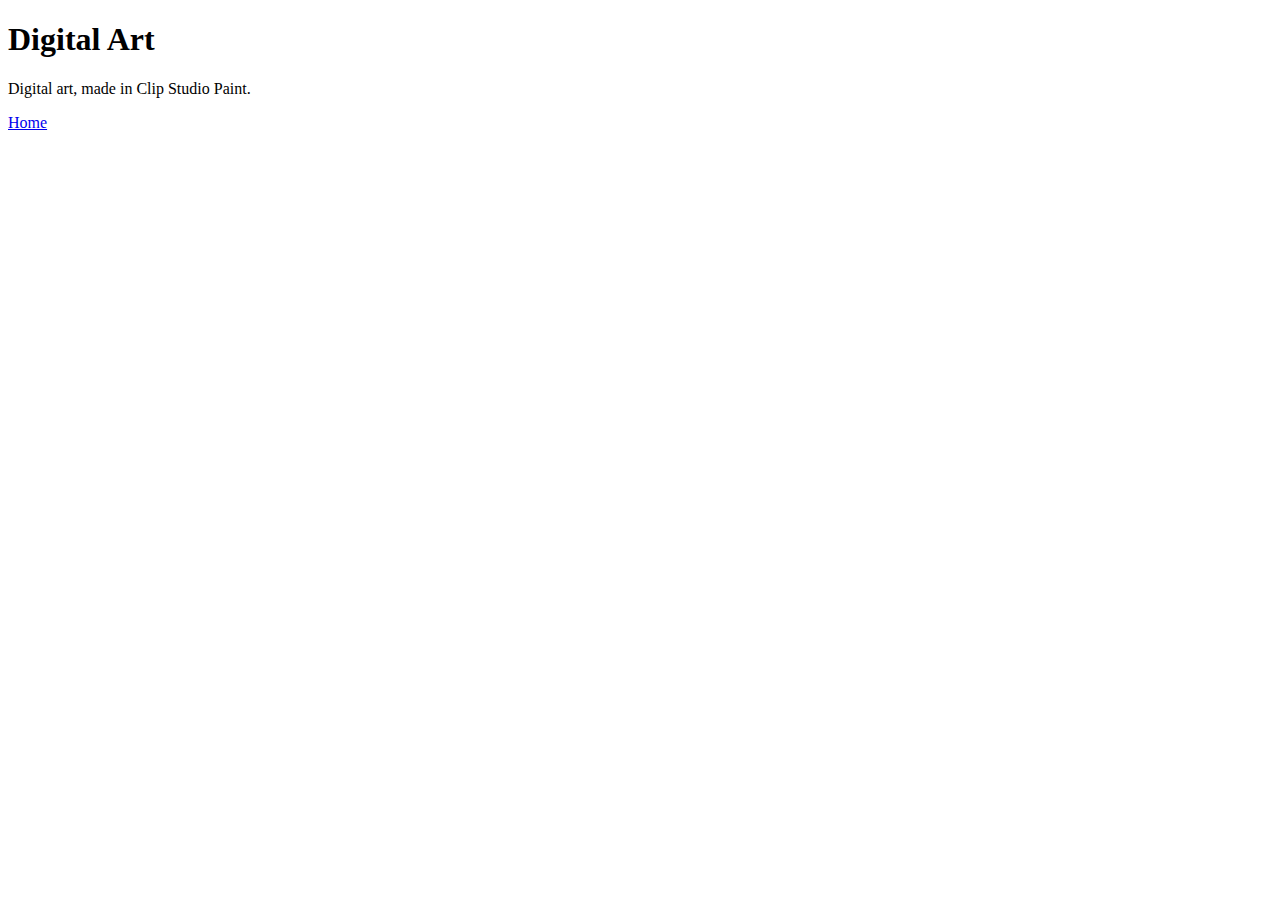
<file: DigitalArt.html>
<!DOCTYPE html>
<html lang="en">
<head>
  <meta charset="UTF-8">
  <meta name="viewport" content="width=device-width, initial-scale=1.0">
  <title>Digital Art</title>
</head>
<body>
<h1>Digital Art</h1>
<p>Digital art, made in Clip Studio Paint.</p>
<a href="index.html">Home</a> <!-- Link back to the homepage -->
</body>
</html>
</file>
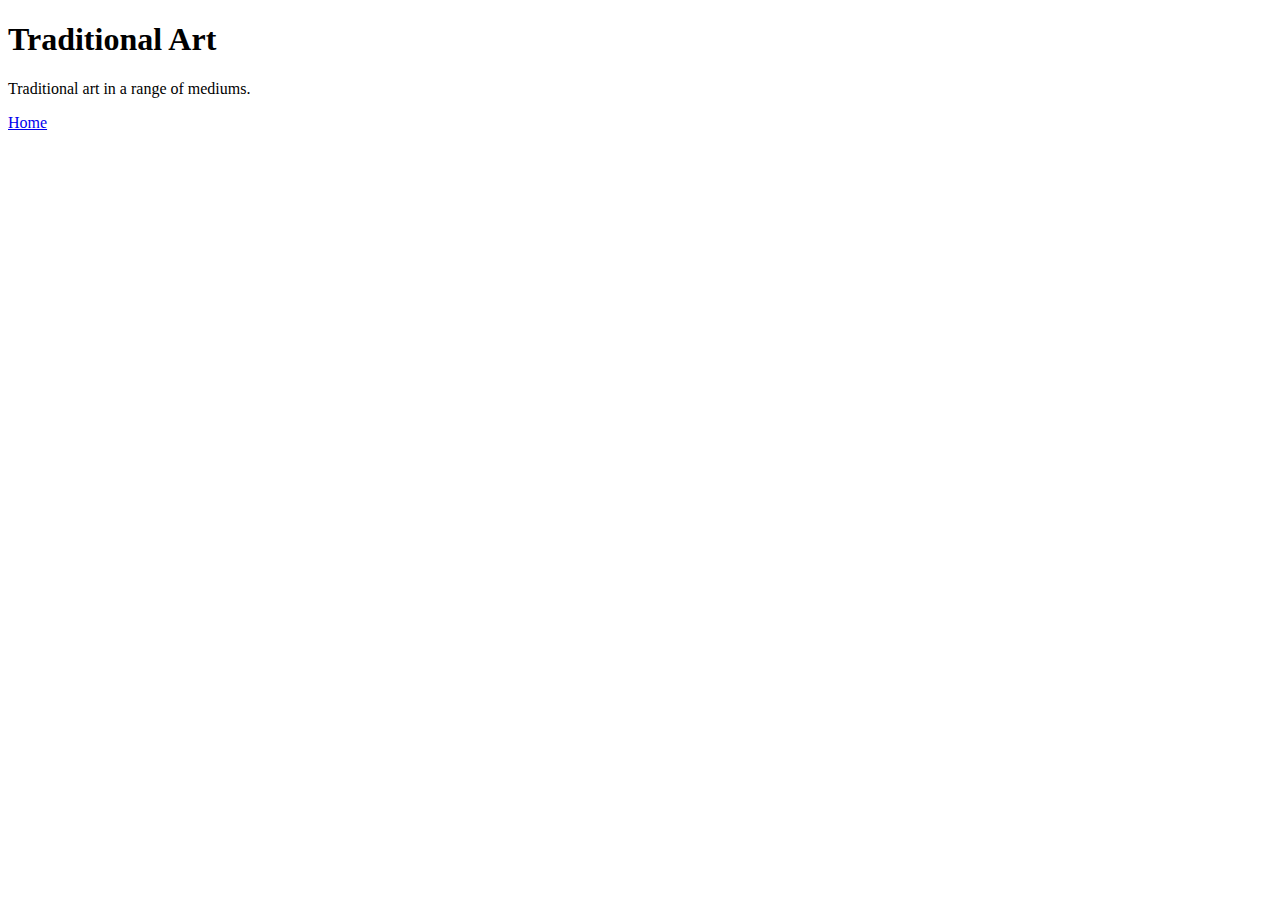
<file: TraditionalArt.html>
<!DOCTYPE html>
<html lang="en">
<head>
  <meta charset="UTF-8">
  <meta name="viewport" content="width=device-width, initial-scale=1.0">
  <title>Traditional Art</title>
</head>
<body>
<h1>Traditional Art</h1>
<p>Traditional art in a range of mediums.</p>
<a href="index.html">Home</a> <!-- Link back to the homepage -->
</body>
</html>
</file>
